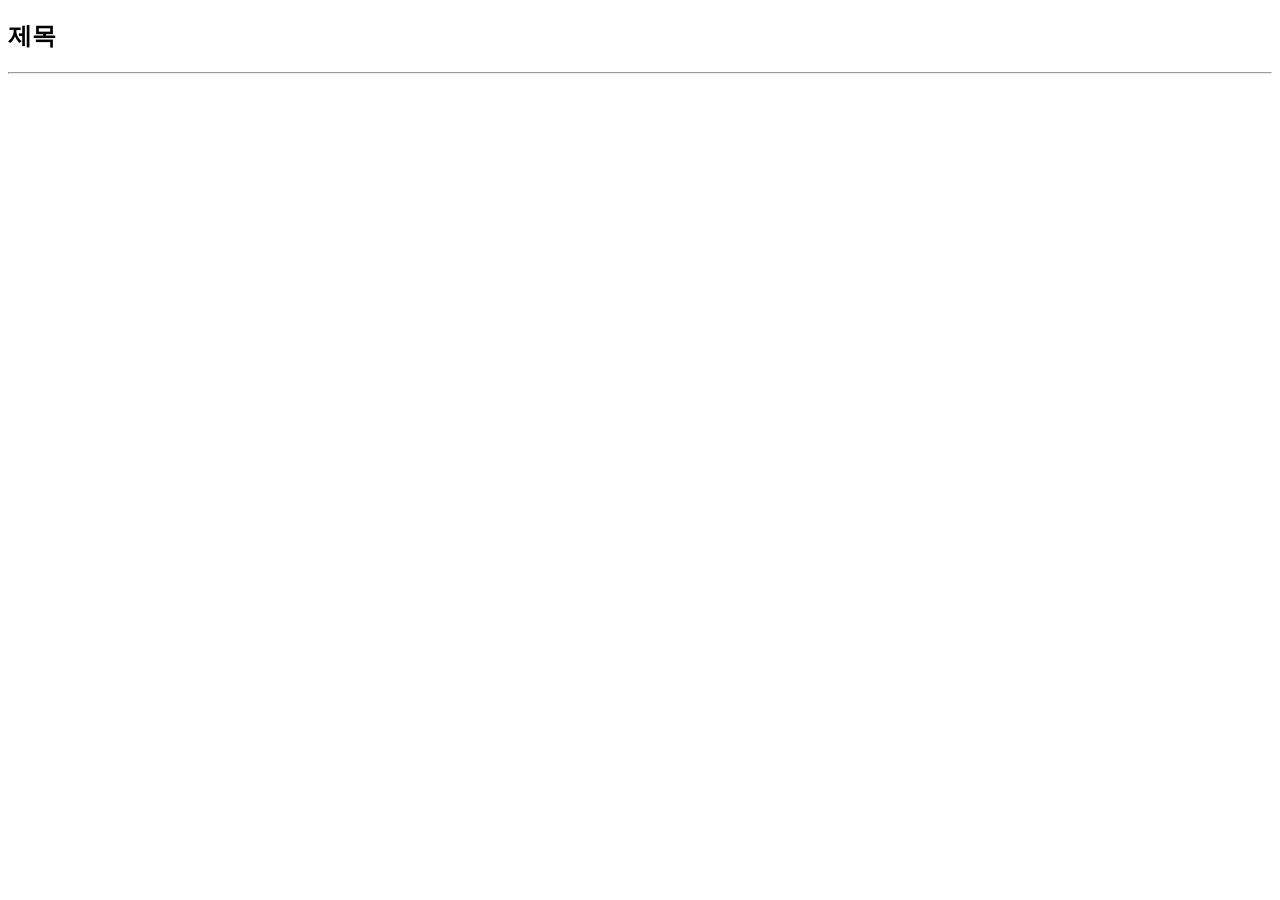
<file: conchat3/src/main/webapp/resources/h01/h01.html>
<!DOCTYPE html>
<html>
<head>
<meta charset="UTF-8">
<title>html 입니다.</title>
<style type = "text/css">
<!-- CSS -->
</style>
<script>
<!-- JavaScript -->
</script>
</head>
<body>
    <h2>제목</h2>
    <hr/>
    <!-- comment -->
</body>
</html>
</file>
